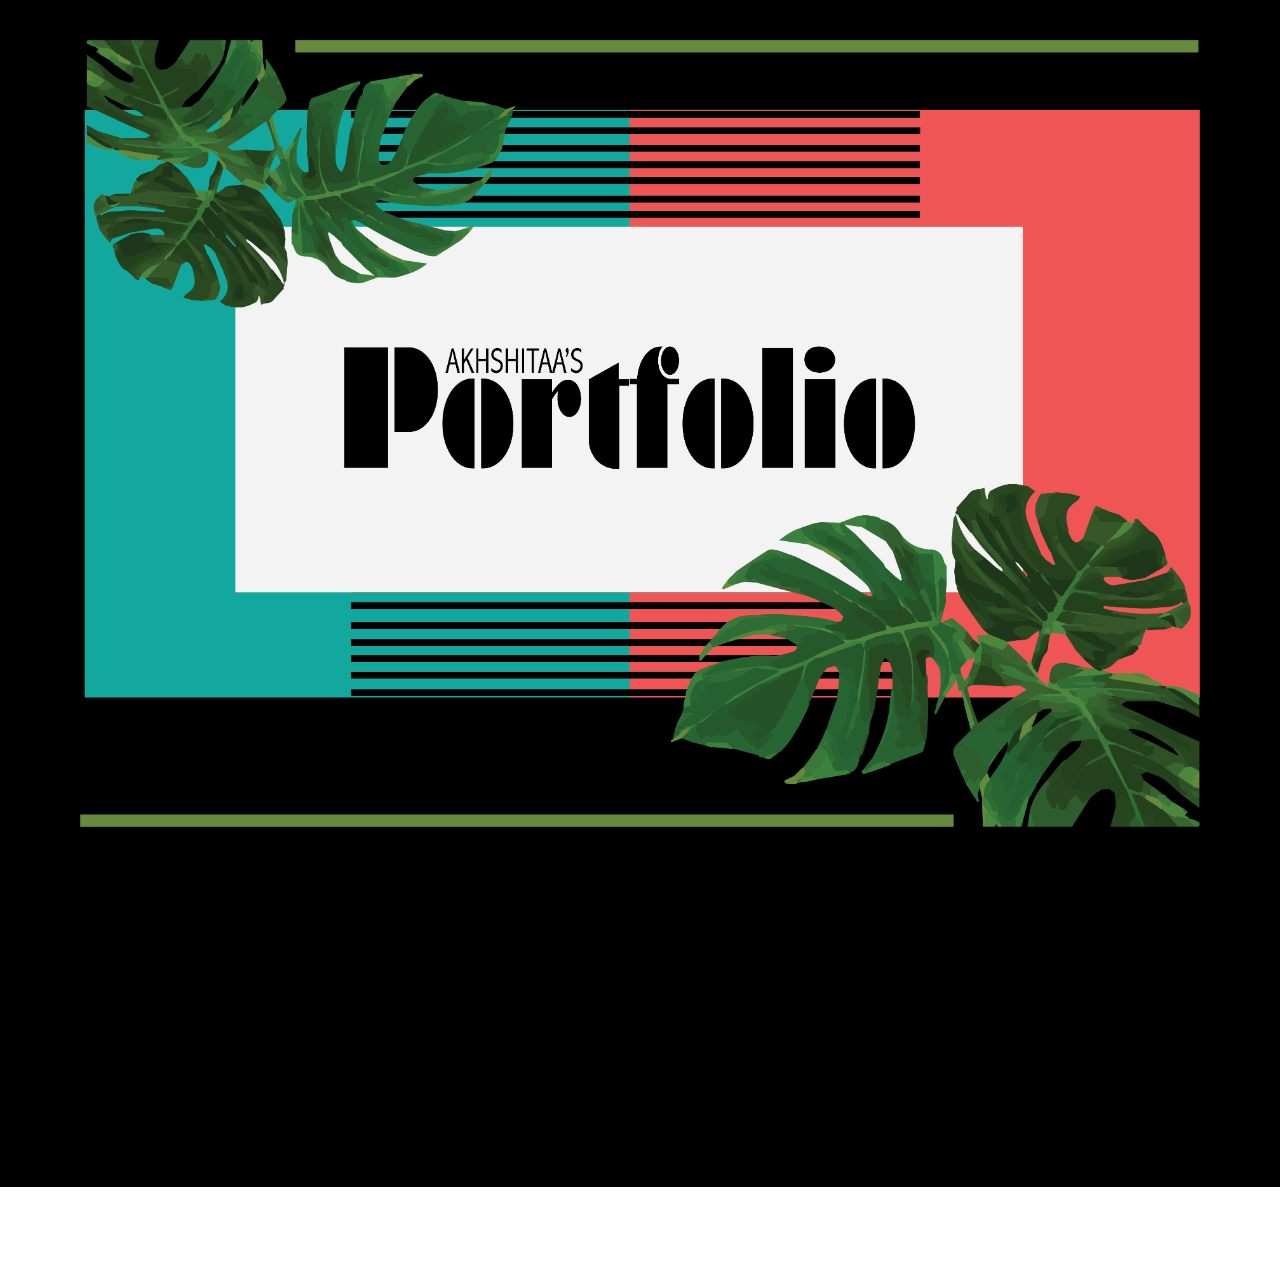
<file: index.html>
<!DOCTYPE html>
<html lang="en">
<head>
  <title>Akhshitaa's Portfolio</title>
  <meta charset="utf-8">
  <meta name="viewport" content="width=device-width, initial-scale=1">
  <link href="https://cdn.jsdelivr.net/npm/bootstrap@5.1.3/dist/css/bootstrap.min.css" rel="stylesheet">
  <link href="https://unpkg.com/aos@2.3.1/dist/aos.css" rel="stylesheet">
  <script src="https://unpkg.com/aos@2.3.1/dist/aos.js"></script>
  <style>

.fa{
  padding:10px;
  color:rgb(253, 252, 252);
  border-radius: 10px;
  margin:5px;
}
     a:link {
          
          padding: 10px ;
          text-align: center;
          text-decoration: none;
          display: inline-block;
          background-color:rgb(86, 123, 0) ;
          width: 100%;
          color: black;

        }

        a:visited{
          padding: 10px ;
          text-align: center;
          text-decoration: none;
          display: inline-block;
          background-color:   rgb(2, 166, 150);
          width: 100%;
          color: black;


        }
        
        a:hover, a:active {

          background-color:  rgb(86, 123, 0);
          color: beige;

        }

  </style>
 
  </head>

  <body >
    <script>
      AOS.init();
    </script>

<div class="container-fluid" style="padding-top: 40px; padding-left: 80px; 
    padding-right: 80px;background-color: black; ">
          <div data-aos="zoom-in"
          data-aos-duration="3000"><div>
          <img src="Images/Portfolio-Start.png" width="100%"class="img-fluid" >
     
            <!--The img is an illustration created on adobe illustrator 
              and it serves as a welcoming page for my portfolio-->
            
        </div></div>
        <div data-aos="fade-up"
     data-aos-duration="3000"><div style="padding:100px; text-align: center; padding-bottom: 200px; ">
          <p>
                <a href="Portfolio-Home.html" style="font-family: 'Trebuchet MS', 
                'Lucida Sans Unicode', 'Lucida Grande', 'Lucida Sans', Arial, sans-serif;">START VIEWING</a>
                <!--I've placed the link to the next page bellow the image 
                  so that viewers scroll down to click on it and then they 
                  will have to see the complete illustration-->
                <!--The link changes into three shades of color 
                  because of its activeness, on hovering and once its visited-->
            </p>
        </div></i></div>

    </div>
  </html>
</file>
